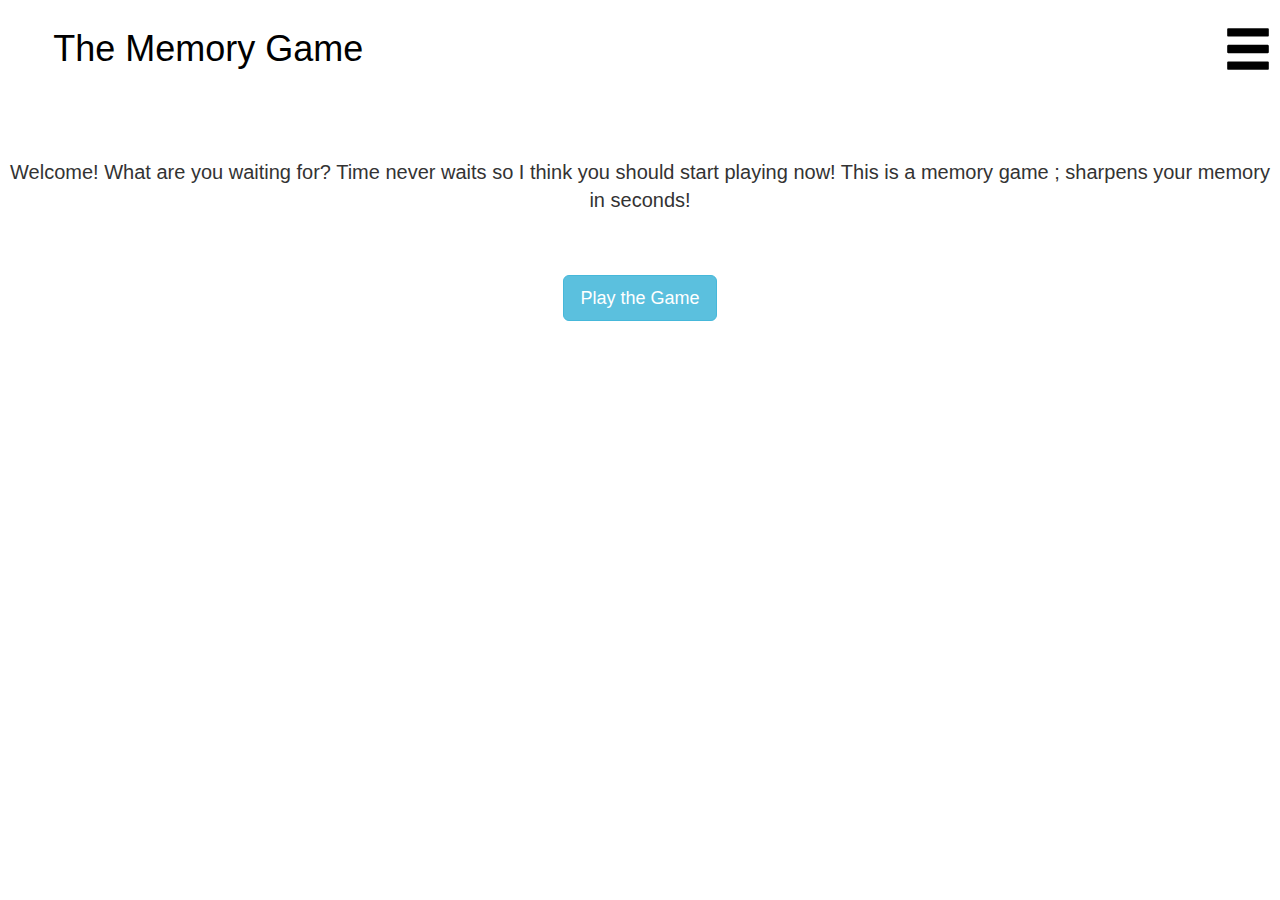
<file: index.html>
<html lang="en">
<head>
  <title>Bootstrap Example</title>
  <meta charset="utf-8">
  <meta name="viewport" content="width=device-width, initial-scale=1">

  <link rel="stylesheet" href="nathan-custom.css">
  <link rel="stylesheet" href="http://maxcdn.bootstrapcdn.com/bootstrap/3.3.6/css/bootstrap.min.css">
  <script src="https://ajax.googleapis.com/ajax/libs/jquery/1.12.2/jquery.min.js"></script>
  <script src="http://maxcdn.bootstrapcdn.com/bootstrap/3.3.6/js/bootstrap.min.js"></script>
  <script src="nathan-custom.js"></script>
  <style>
  body {
      font-family: "Lato", sans-serif;
  }
  #menu{
      font-size:37px;
      font-weight:bolder;
      color:white;
      padding-bottom:40px;
  }

  .sidenav {
      height: 100%;
      width: 0;
      position: fixed;
      z-index: 1;
      top: 0;
      right: 0;
      background-color: #111;
      overflow-x: hidden;
      transition: 0.5s;
      padding-top: 60px;
      text-align:center;
  }

  .sidenav a {
      padding: 8px 8px 8px 32px;
      text-decoration: none;
      font-size: 25px;
      color: #818181;
      display: block;
      transition: 0.3s

  }

  #opt1 , #opt2 , #opt3 , #opt4 {
      padding-bottom:30px;
  }


  .sidenav a:hover{
      color: #f1f1f1;
  }

  .closebtn {
      position: absolute;
      top: 0;
      right: 25px;
      font-size: 36px !important;
      margin-left: 50px;
  }

  @media screen and (max-height: 450px) {
    .sidenav {padding-top: 15px;}
    .sidenav a {font-size: 18px;}
  }
  </style>
</head>
<body>
<div class="modal fade" id="myModal" role="dialog">
    <div class="modal-dialog">

      <!-- Modal content-->
      <div class="modal-content">
        <div class="modal-header">
          <button type="button" class="close" data-dismiss="modal">&times;</button>
          <h4 class="modal-title">Instructions</h4>
        </div>
        <div class="modal-body">
          <p>The aim of the game is to find all the matching pairs of cards. To do so you need to really use your memory.Once the game is finished go to home and start again! </p>
        </div>
        <div class="modal-footer">
          <button type="button" class="btn btn-default" data-dismiss="modal">Close</button>
        </div>
      </div>

    </div>
  </div>

<div id="mySidenav" class="sidenav">
  <a href="javascript:void(0)" class="closebtn" onclick="closeNav()">×</a>
  <a id="menu" href="#"">Menu</a>
  <a id="opt1" href="#" onclick="closeNav()">Home</a>
  <a id="opt2" href="#" onclick="closeNav()" data-toggle="modal" data-target="#myModal">Instructions</a>

</div>


<div class="row">
    <!-- <div class="col-lg-4 col-md-4 col-sm-3 col-xs-1"></div> -->
    <div class="col-lg-4 col-md-5 col-sm-6 col-xs-10">
        <h1 id="head-u">The Memory Game</h1>
    </div>
    <div class="col-lg-8 col-md-7 col-sm-6 col-xs-2" id="div-u">
        <a href="#"><span class="glyphicon glyphicon-menu-hamburger" onclick="openNav()"></span></a>
    </div>

</div>
<div id="u-id">
<div class="row">
  <div  class="my_class">
  <p id="para-u">Welcome! What are you waiting for? Time never waits so I think you should start playing now! This is a memory game ; sharpens your memory in seconds!</p>
  </div>
</div>

<div class="row">

    <div class="nathan_center">
        <a id="u-btn" class="btn btn-info btn-lg" role="button" >Play the Game</a>
    </div>

</div>
</div>
<div id="grid" class="nathan_center"></div>
<script src="nathan-custom.js"></script>
<script>
function openNav() {
    document.getElementById("mySidenav").style.width = "100%";
}

function closeNav() {
    document.getElementById("mySidenav").style.width = "0";
}
$(document).ready(function(){
    $("#grid").hide();
    $("#u-btn").click(function(){
        $("#u-id").hide();
        $("#grid").show();
    });
    $("#opt1").click(function(){
        $("#u-id").show();
        $("#grid").hide();
    });


});
</script>

</body>
</html>
</file>
<file: nathan-custom.css>
#para-u{
    margin-top: 70px;
    font-size:20px;
    text-align: center

}
#head-u{
 border: 4px solid white;
 padding-top:5px;
 padding-bottom:5px;
 padding-left:0px;
 padding-right:0px;
 text-align: center;
 margin-left: 10px;
 color:black;
}
.glyphicon {
    font-size: 50px;
    margin-top:24px;
    color:black;
    float:right;
    margin-right:7px;
    -o-transition:.5s;
    -ms-transition:.5s;
    -moz-transition:.5s;
    -webkit-transition:.5s;
    transition:.5s;
}
#div-u{
    text-align:center;
}

body {

}

.my_class{
    margin: 20px;
}

.btn-info{
    text-align:center;

    margin-top:40px;
    margin-bottom:7px;


}
.nathan_center{
    text-align:center;
    float:center;
}

.glyphicon:hover {
    color: grey;
}
</file>
